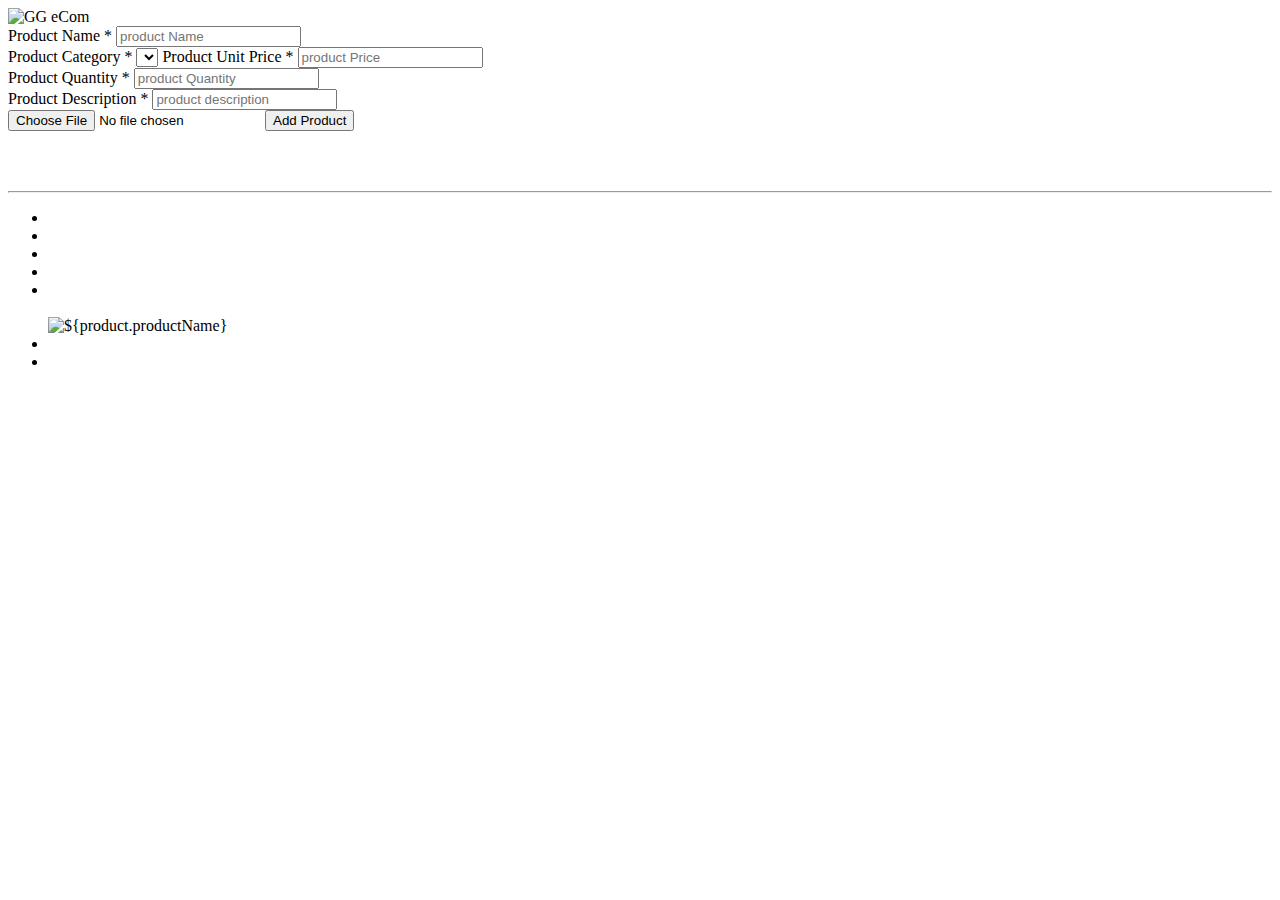
<file: src/main/resources/templates/cssandjs/products.html>
<!DOCTYPE html>
<html xml:lang="en" xmlns:th = "http://www.thymeleaf.org">
<head>
    <title>This is a test</title>

    <link th:href="@{/styles/bootstrap - 4.0.0-css.min.css}" rel="stylesheet" >

    <link th:href="@{/styles/font-awesome - 4.7.0-css.min.css}" rel="stylesheet">
</head>

<body>
<!--/*
{
"productDescription": "Just a robe",
"productName": "gown",
"productPrice": 15000,
"productQuantity": 5
}
*/-->

<img class="header-logo-image" th:src="@{/images/ecom2.jpg}" alt="GG eCom" title="Ecommerce">

<!--<p th:if="${sessionInfo == null} re"></p>-->
<!--#session.getAttribute('jwtResponse')-->
<form method="post"
      th:action="@{/api/product/user/{userId}(userId=${sessionInfo.getUserId()})}"
      th:object="${product}"
      enctype="multipart/form-data">

    <label for="productName">Product Name&nbsp;<span class="required">*</span></label>
    <input type="text" th:field="*{productName}" class="" name="productName" id="productName" autocomplete="productName" placeholder="product Name" value="" />
    <span th:if="${#fields.hasErrors('productName')}" th:errors="*{productName}"></span> <br>

    <label for="productCategory">Product Category&nbsp;<span class="required">*</span></label>
    <select th:field="*{productCategory}" class="" name="productCategory" id="productCategory" autocomplete="" >
        <option th:each="category : ${categories}"
                th:value="${category.categoryId}"
                th:text="${category.categoryName}">
        </option>
    </select>

    <label for="productPrice">Product Unit Price&nbsp;<span class="required">*</span></label>
    <input type="text" th:field="*{productPrice}" class="" name="productPrice" id="productPrice" autocomplete="productPrice" placeholder="product Price" value="" />
    <span th:if="${#fields.hasErrors('productPrice')}" th:errors="*{productPrice}"></span> <br>

    <label for="productQuantity">Product Quantity&nbsp;<span class="required">*</span></label>
    <input type="text" th:field="*{productQuantity}" class="" name="productQuantity" id="productQuantity" autocomplete="productQuantity" placeholder="product Quantity" value="" />
    <span th:if="${#fields.hasErrors('productQuantity')}" th:errors="*{productQuantity}"></span> <br>

    <label for="productDescription">Product Description&nbsp;<span class="required">*</span></label>
    <input type="text" th:field="*{productDescription}" class="" name="productDescription" id="productDescription" autocomplete="productDescription" placeholder="product description" value="" />
    <span th:if="${#fields.hasErrors('productDescription')}" th:errors="*{productDescription}"></span> <br>

    <input type="file"  class="" name="image" id="image" autocomplete="image" placeholder="product Image" value="" />

    <button type="submit"  class="" name="register" value="">Add Product</button> </p>
</form> <br><br><hr>

    <ul th:each = "product : ${products}" >
        <li th:text = "${product.productId}"></li>
        <li th:text = "${product.productName}"></li>
        <li th:text = "${product.productCategory.categoryName}"></li>
        <li th:text = "${product.productPrice}"></li>
        <li th:text = "${product.productImageUrl}"></li> <br>
        <img th:src="${product.productImageUrl}" alt="${product.productName}" height="50" width="50">
<!--        <a th:href="${product.productImageUrl}" >image</a>-->
        <li th:text = "${product.productDescription}"></li>
        <li th:text = "${product.seller.username}"></li>



    </ul>
</body>

</html>
</file>
